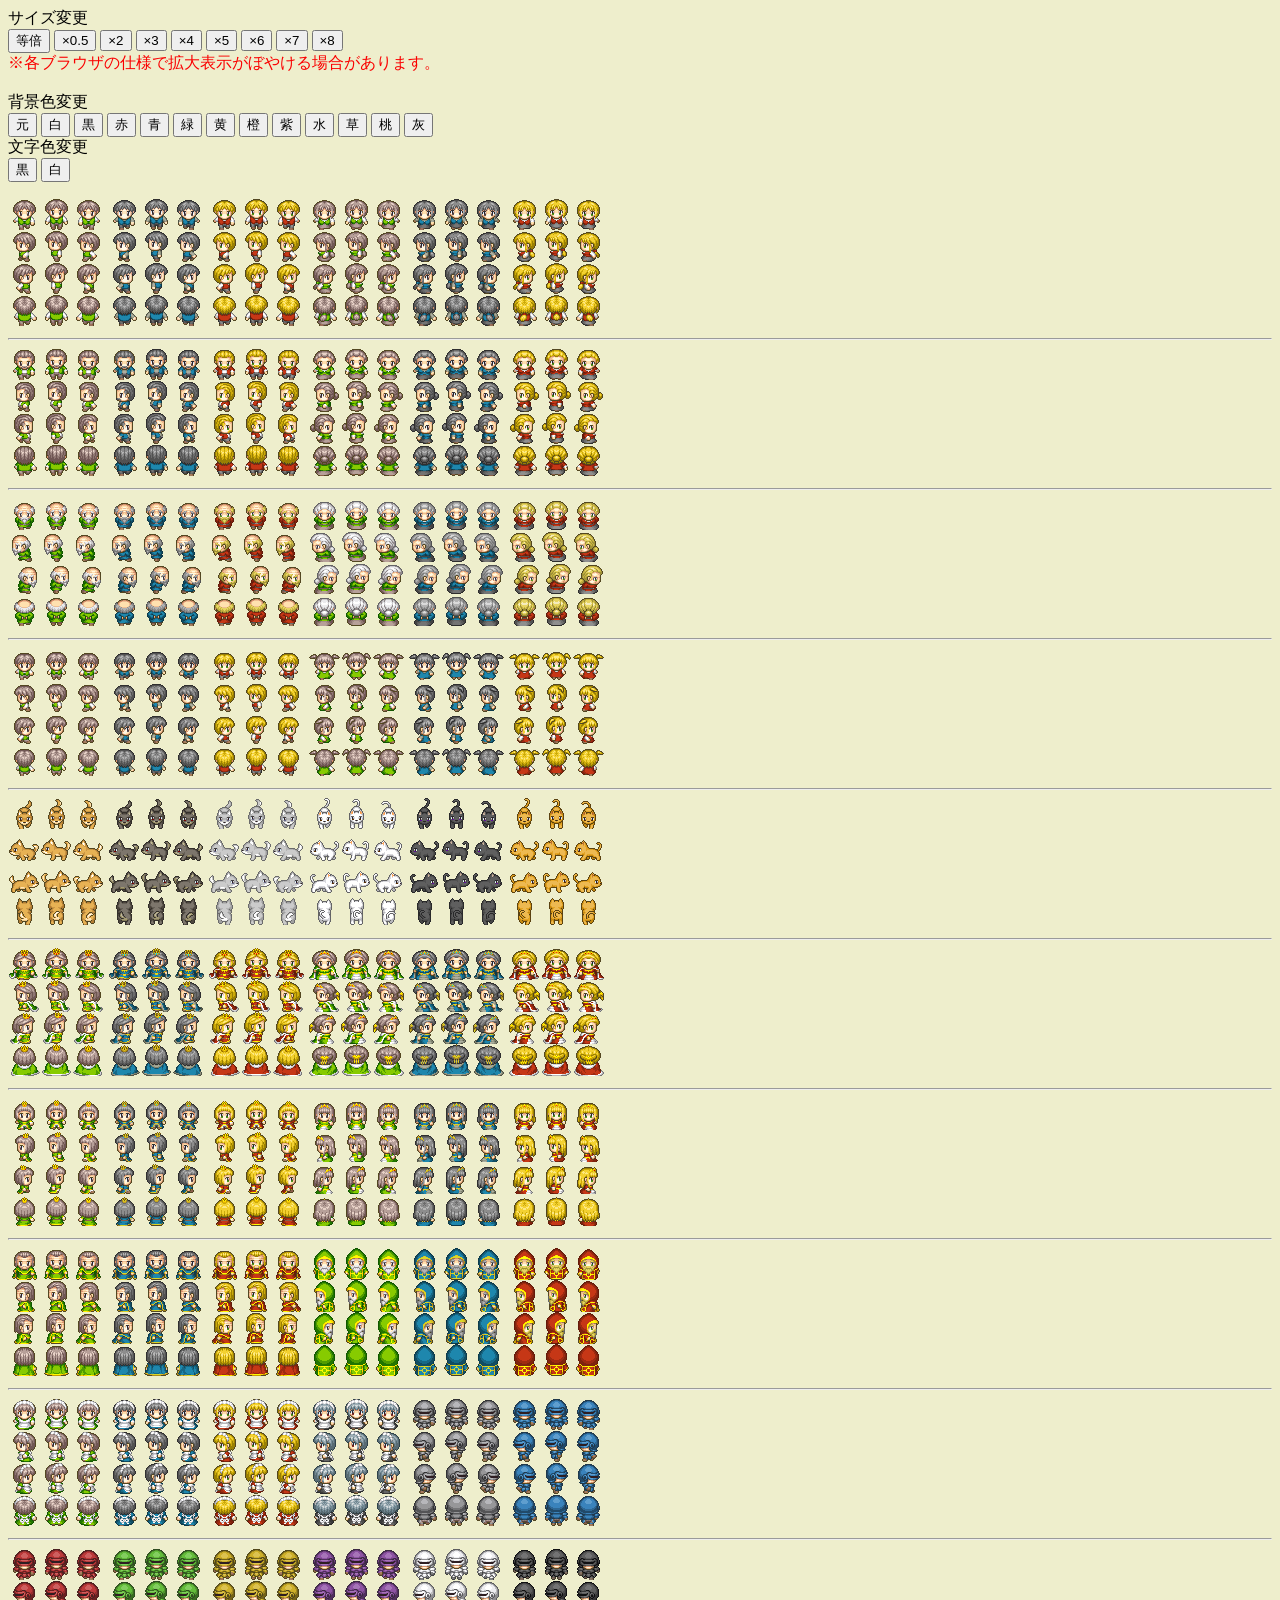
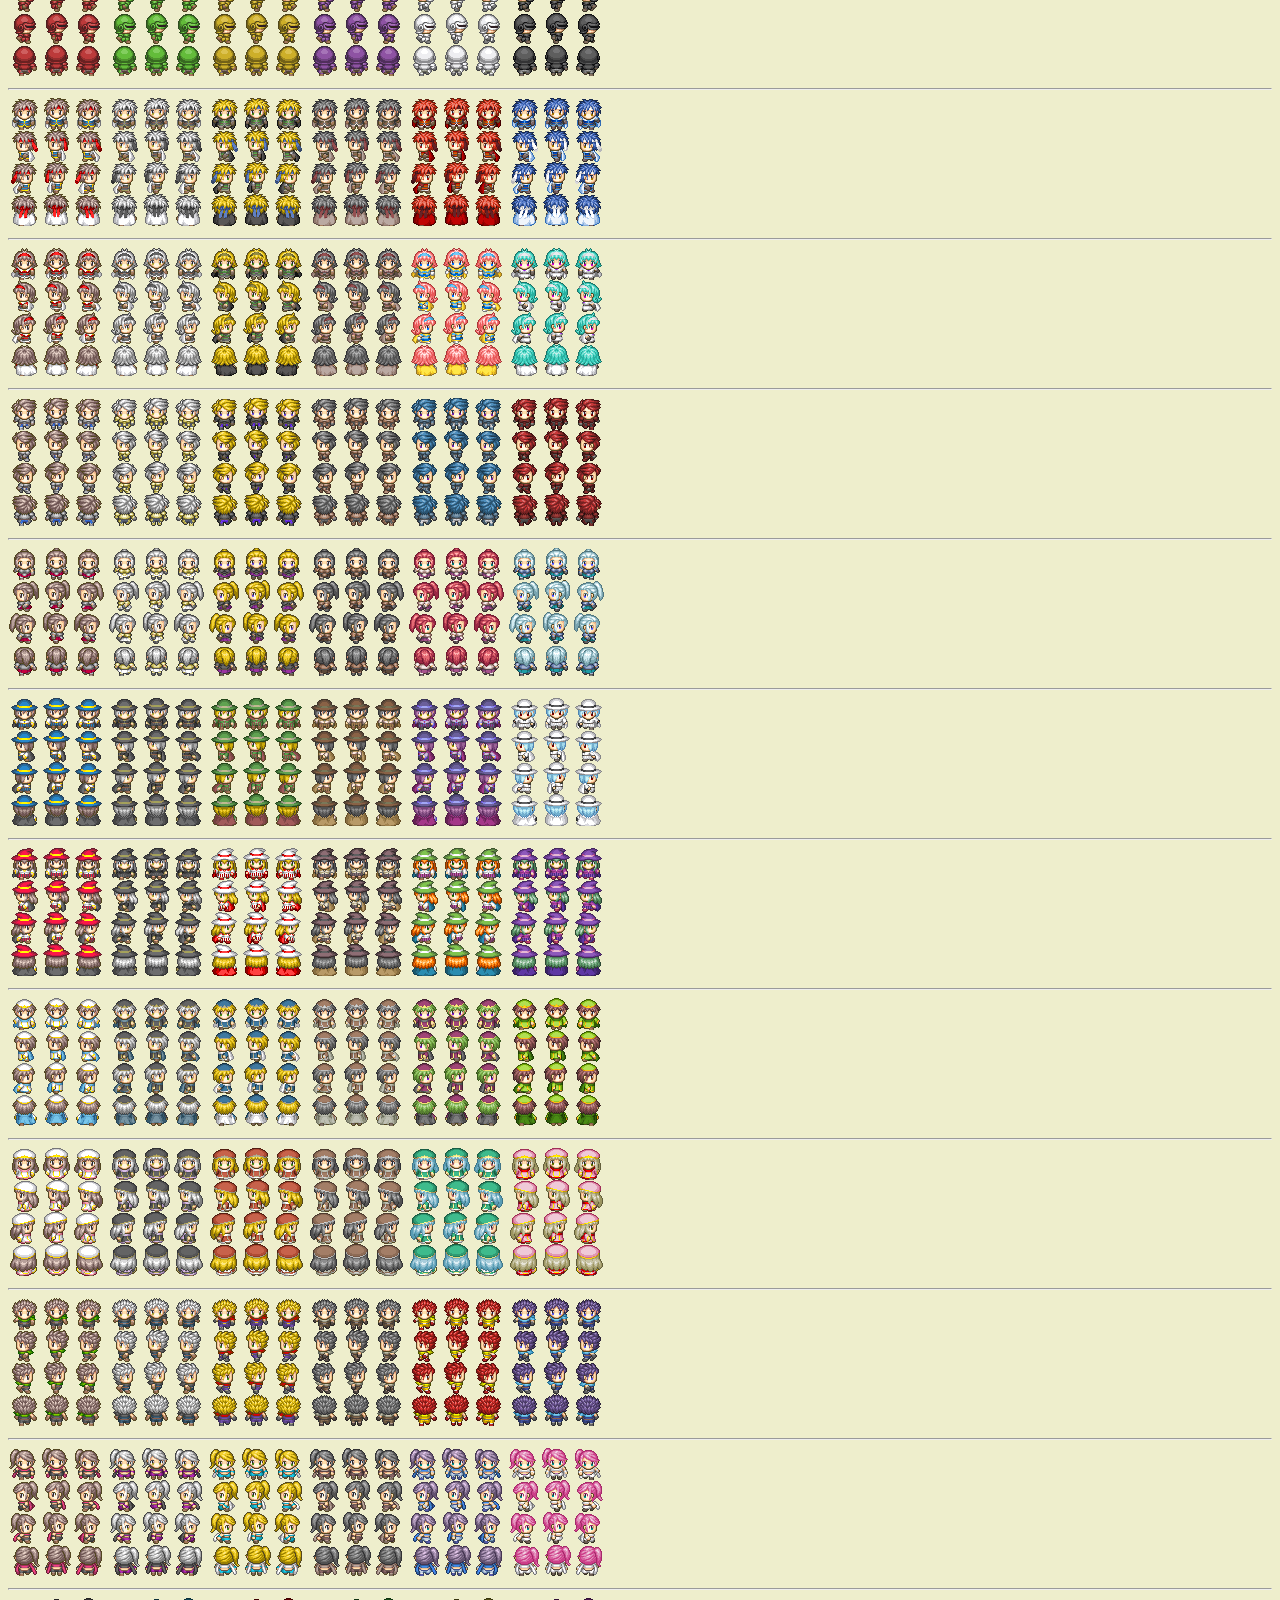
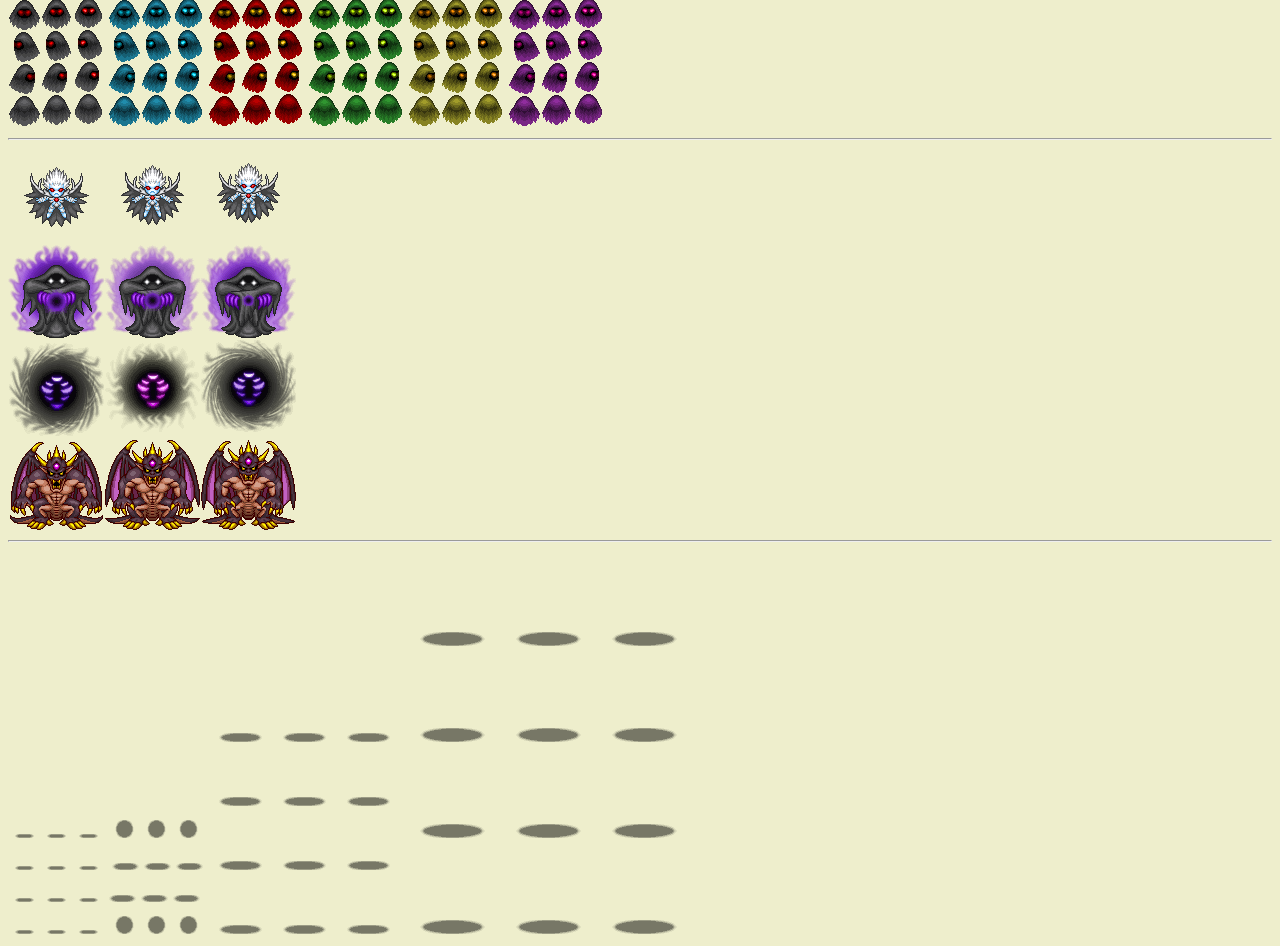
<file: キャラチップ/image.html>
<html>
<head>
<meta http-equiv="Content-Type" content="text/html; charset=Shift_JIS">
<title>imagelist</title>
</head>
<body>
<body bgcolor="#EEEECC">
<form>
�T�C�Y�ύX<br />
<input type="button" value="���{" onclick="window.parent.document.body.style.zoom = 1;">
<input type="button" value="�~0.5" onclick="window.parent.document.body.style.zoom = 0.5;">
<input type="button" value="�~2" onclick="window.parent.document.body.style.zoom = 2;">
<input type="button" value="�~3" onclick="window.parent.document.body.style.zoom = 3;">
<input type="button" value="�~4" onclick="window.parent.document.body.style.zoom = 4;">
<input type="button" value="�~5" onclick="window.parent.document.body.style.zoom = 5;">
<input type="button" value="�~6" onclick="window.parent.document.body.style.zoom = 6;">
<input type="button" value="�~7" onclick="window.parent.document.body.style.zoom = 7;">
<input type="button" value="�~8" onclick="window.parent.document.body.style.zoom = 8;">
<br />
<font color="#fa0000">���e�u���E�U�̎d�l�Ŋg��\�����ڂ₯��ꍇ������܂��B</font><br />
<br />
�w�i�F�ύX<br />
<input type="button" value="��" onclick="document.bgColor = '#EEEECC';" />
<input type="button" value="��" onclick="document.bgColor = '#ffffff';" />
<input type="button" value="��" onclick="document.bgColor = '#000000';" />
<input type="button" value="��" onclick="document.bgColor = '#ee0000';" />
<input type="button" value="��" onclick="document.bgColor = '#0000ee';" />
<input type="button" value="��" onclick="document.bgColor = '#00aa00';" />
<input type="button" value="��" onclick="document.bgColor = '#fffe00';" />
<input type="button" value="��" onclick="document.bgColor = '#ff5500';" />
<input type="button" value="��" onclick="document.bgColor = '#aa00aa';" />
<input type="button" value="��" onclick="document.bgColor = '#77ccff';" />
<input type="button" value="��" onclick="document.bgColor = '#77cc33';" />
<input type="button" value="��" onclick="document.bgColor = '#ff88aa';" />
<input type="button" value="�D" onclick="document.bgColor = '#aaaaaa';" />
<br />
�����F�ύX<br />
<input type="button" value="��" onclick="document.fgColor = '#000000';" />
<input type="button" value="��" onclick="document.fgColor = '#ffffff';" />
</form>
<img src="pipo-charachip001.png" title="pipo-charachip001.png">
<img src="pipo-charachip001a.png" title="pipo-charachip001a.png">
<img src="pipo-charachip001b.png" title="pipo-charachip001b.png">
<img src="pipo-charachip002.png" title="pipo-charachip002.png">
<img src="pipo-charachip002a.png" title="pipo-charachip002a.png">
<img src="pipo-charachip002b.png" title="pipo-charachip002b.png"><br /><hr>
<img src="pipo-charachip003.png" title="pipo-charachip003.png">
<img src="pipo-charachip003a.png" title="pipo-charachip003a.png">
<img src="pipo-charachip003b.png" title="pipo-charachip003b.png">
<img src="pipo-charachip004.png" title="pipo-charachip004.png">
<img src="pipo-charachip004a.png" title="pipo-charachip004a.png">
<img src="pipo-charachip004b.png" title="pipo-charachip004b.png"><br /><hr>
<img src="pipo-charachip005.png" title="pipo-charachip005.png">
<img src="pipo-charachip005a.png" title="pipo-charachip005a.png">
<img src="pipo-charachip005b.png" title="pipo-charachip005b.png">
<img src="pipo-charachip006.png" title="pipo-charachip006.png">
<img src="pipo-charachip006a.png" title="pipo-charachip006a.png">
<img src="pipo-charachip006b.png" title="pipo-charachip006b.png"><br /><hr>
<img src="pipo-charachip007.png" title="pipo-charachip007.png">
<img src="pipo-charachip007a.png" title="pipo-charachip007a.png">
<img src="pipo-charachip007b.png" title="pipo-charachip007b.png">
<img src="pipo-charachip008.png" title="pipo-charachip008.png">
<img src="pipo-charachip008a.png" title="pipo-charachip008a.png">
<img src="pipo-charachip008b.png" title="pipo-charachip008b.png"><br /><hr>
<img src="pipo-charachip009.png" title="pipo-charachip009.png">
<img src="pipo-charachip009a.png" title="pipo-charachip009a.png">
<img src="pipo-charachip009b.png" title="pipo-charachip009b.png">
<img src="pipo-charachip010.png" title="pipo-charachip010.png">
<img src="pipo-charachip010a.png" title="pipo-charachip010a.png">
<img src="pipo-charachip010b.png" title="pipo-charachip010b.png"><br /><hr>
<img src="pipo-charachip011.png" title="pipo-charachip011.png">
<img src="pipo-charachip011a.png" title="pipo-charachip011a.png">
<img src="pipo-charachip011b.png" title="pipo-charachip011b.png">
<img src="pipo-charachip012.png" title="pipo-charachip012.png">
<img src="pipo-charachip012a.png" title="pipo-charachip012a.png">
<img src="pipo-charachip012b.png" title="pipo-charachip012b.png"><br /><hr>
<img src="pipo-charachip013.png" title="pipo-charachip013.png">
<img src="pipo-charachip013a.png" title="pipo-charachip013a.png">
<img src="pipo-charachip013b.png" title="pipo-charachip013b.png">
<img src="pipo-charachip014.png" title="pipo-charachip014.png">
<img src="pipo-charachip014a.png" title="pipo-charachip014a.png">
<img src="pipo-charachip014b.png" title="pipo-charachip014b.png"><br /><hr>
<img src="pipo-charachip015.png" title="pipo-charachip015.png">
<img src="pipo-charachip015a.png" title="pipo-charachip015a.png">
<img src="pipo-charachip015b.png" title="pipo-charachip015b.png">
<img src="pipo-charachip016.png" title="pipo-charachip016.png">
<img src="pipo-charachip016a.png" title="pipo-charachip016a.png">
<img src="pipo-charachip016b.png" title="pipo-charachip016b.png"><br /><hr>
<img src="pipo-charachip017.png" title="pipo-charachip017.png">
<img src="pipo-charachip017a.png" title="pipo-charachip017a.png">
<img src="pipo-charachip017b.png" title="pipo-charachip017b.png">
<img src="pipo-charachip017c.png" title="pipo-charachip017c.png">
<img src="pipo-charachip018.png" title="pipo-charachip018.png">
<img src="pipo-charachip018a.png" title="pipo-charachip018a.png"><br /><hr>
<img src="pipo-charachip018b.png" title="pipo-charachip018b.png">
<img src="pipo-charachip018c.png" title="pipo-charachip018c.png">
<img src="pipo-charachip018d.png" title="pipo-charachip018d.png">
<img src="pipo-charachip018e.png" title="pipo-charachip018e.png">
<img src="pipo-charachip018f.png" title="pipo-charachip018f.png">
<img src="pipo-charachip018g.png" title="pipo-charachip018g.png"><br /><hr>
<img src="pipo-charachip021.png" title="pipo-charachip021.png">
<img src="pipo-charachip021a.png" title="pipo-charachip021a.png">
<img src="pipo-charachip021b.png" title="pipo-charachip021b.png">
<img src="pipo-charachip021c.png" title="pipo-charachip021c.png">
<img src="pipo-charachip021d.png" title="pipo-charachip021d.png">
<img src="pipo-charachip021e.png" title="pipo-charachip021e.png"><br /><hr>
<img src="pipo-charachip022.png" title="pipo-charachip022.png">
<img src="pipo-charachip022a.png" title="pipo-charachip022a.png">
<img src="pipo-charachip022b.png" title="pipo-charachip022b.png">
<img src="pipo-charachip022c.png" title="pipo-charachip022c.png">
<img src="pipo-charachip022d.png" title="pipo-charachip022d.png">
<img src="pipo-charachip022e.png" title="pipo-charachip022e.png"><br /><hr>
<img src="pipo-charachip023.png" title="pipo-charachip023.png">
<img src="pipo-charachip023a.png" title="pipo-charachip023a.png">
<img src="pipo-charachip023b.png" title="pipo-charachip023b.png">
<img src="pipo-charachip023c.png" title="pipo-charachip023c.png">
<img src="pipo-charachip023d.png" title="pipo-charachip023d.png">
<img src="pipo-charachip023e.png" title="pipo-charachip023e.png"><br /><hr>
<img src="pipo-charachip024.png" title="pipo-charachip024.png">
<img src="pipo-charachip024a.png" title="pipo-charachip024a.png">
<img src="pipo-charachip024b.png" title="pipo-charachip024b.png">
<img src="pipo-charachip024c.png" title="pipo-charachip024c.png">
<img src="pipo-charachip024d.png" title="pipo-charachip024d.png">
<img src="pipo-charachip024e.png" title="pipo-charachip024e.png"><br /><hr>
<img src="pipo-charachip025.png" title="pipo-charachip025.png">
<img src="pipo-charachip025a.png" title="pipo-charachip025a.png">
<img src="pipo-charachip025b.png" title="pipo-charachip025b.png">
<img src="pipo-charachip025c.png" title="pipo-charachip025c.png">
<img src="pipo-charachip025d.png" title="pipo-charachip025d.png">
<img src="pipo-charachip025e.png" title="pipo-charachip025e.png"><br /><hr>
<img src="pipo-charachip026.png" title="pipo-charachip026.png">
<img src="pipo-charachip026a.png" title="pipo-charachip026a.png">
<img src="pipo-charachip026b.png" title="pipo-charachip026b.png">
<img src="pipo-charachip026c.png" title="pipo-charachip026c.png">
<img src="pipo-charachip026d.png" title="pipo-charachip026d.png">
<img src="pipo-charachip026e.png" title="pipo-charachip026e.png"><br /><hr>
<img src="pipo-charachip027.png" title="pipo-charachip027.png">
<img src="pipo-charachip027a.png" title="pipo-charachip027a.png">
<img src="pipo-charachip027b.png" title="pipo-charachip027b.png">
<img src="pipo-charachip027c.png" title="pipo-charachip027c.png">
<img src="pipo-charachip027d.png" title="pipo-charachip027d.png">
<img src="pipo-charachip027e.png" title="pipo-charachip027e.png"><br /><hr>
<img src="pipo-charachip028.png" title="pipo-charachip028.png">
<img src="pipo-charachip028a.png" title="pipo-charachip028a.png">
<img src="pipo-charachip028b.png" title="pipo-charachip028b.png">
<img src="pipo-charachip028c.png" title="pipo-charachip028c.png">
<img src="pipo-charachip028d.png" title="pipo-charachip028d.png">
<img src="pipo-charachip028e.png" title="pipo-charachip028e.png"><br /><hr>
<img src="pipo-charachip029.png" title="pipo-charachip029.png">
<img src="pipo-charachip029a.png" title="pipo-charachip029a.png">
<img src="pipo-charachip029b.png" title="pipo-charachip029b.png">
<img src="pipo-charachip029c.png" title="pipo-charachip029c.png">
<img src="pipo-charachip029d.png" title="pipo-charachip029d.png">
<img src="pipo-charachip029e.png" title="pipo-charachip029e.png"><br /><hr>
<img src="pipo-charachip030.png" title="pipo-charachip030.png">
<img src="pipo-charachip030a.png" title="pipo-charachip030a.png">
<img src="pipo-charachip030b.png" title="pipo-charachip030b.png">
<img src="pipo-charachip030c.png" title="pipo-charachip030c.png">
<img src="pipo-charachip030d.png" title="pipo-charachip030d.png">
<img src="pipo-charachip030e.png" title="pipo-charachip030e.png"><br /><hr>
<img src="pipo-charachip019.png" title="pipo-charachip019.png">
<img src="pipo-charachip019a.png" title="pipo-charachip019a.png">
<img src="pipo-charachip019b.png" title="pipo-charachip019b.png">
<img src="pipo-charachip019c.png" title="pipo-charachip019c.png">
<img src="pipo-charachip019d.png" title="pipo-charachip019d.png">
<img src="pipo-charachip019e.png" title="pipo-charachip019e.png"><br /><hr>
<img src="pipo-charachip020.png" title="pipo-charachip020.png"><br /><hr>
<img src="pipo-shadow001.png" title="pipo-shadow001.png">
<img src="pipo-shadow002.png" title="pipo-shadow002.png">
<img src="pipo-shadow003.png" title="pipo-shadow003.png">
<img src="pipo-shadow004.png" title="pipo-shadow004.png">
</body>
</html>
</file>
